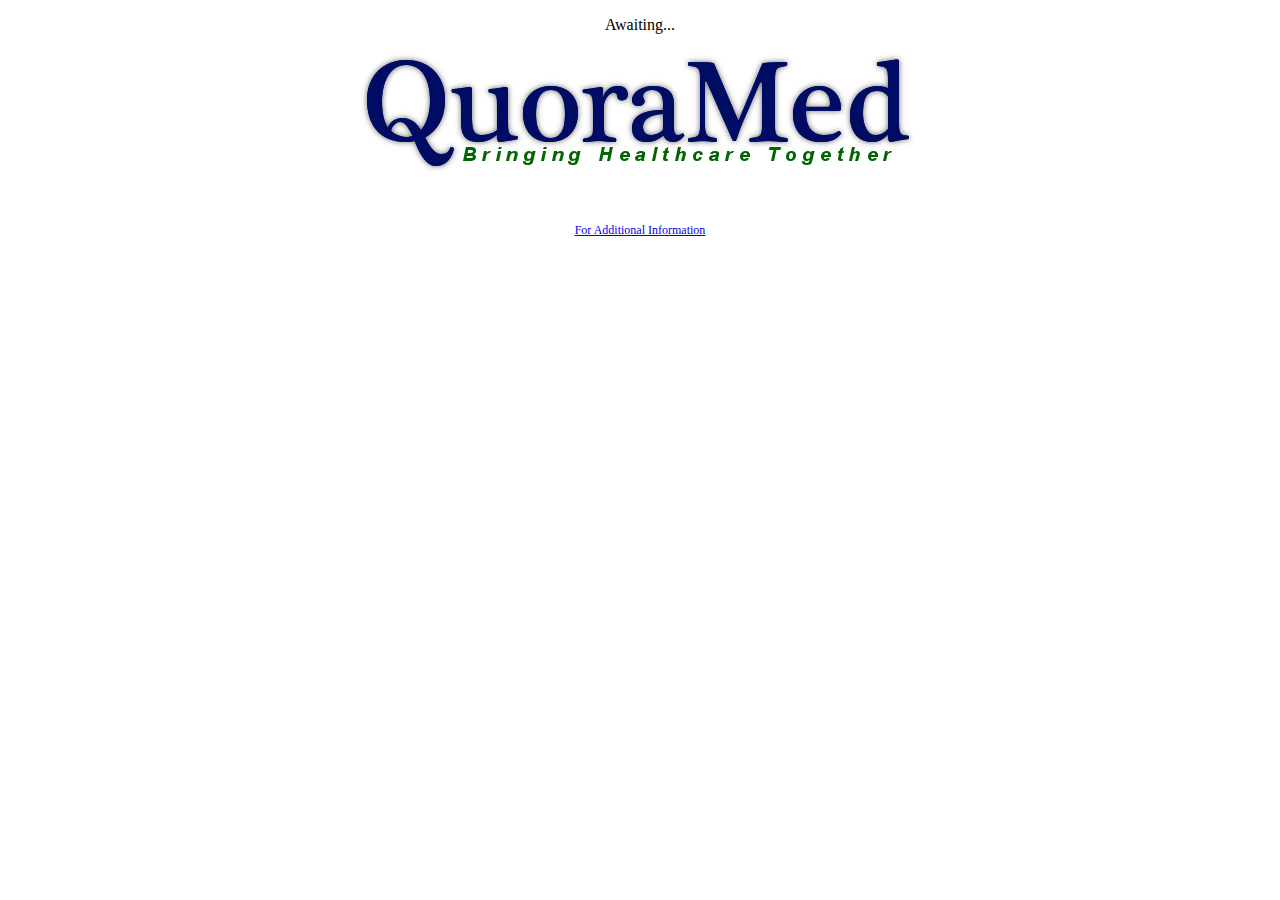
<file: QuoraMed/index.html>
<!doctype html>
<html>
<head>
    <title>QuoraMed - Working Together = Better Outcomes</title>

    <meta charset="utf-8" />
    <meta http-equiv="Content-type" content="text/html; charset=utf-8" />
    <meta name="viewport" content="width=device-width, initial-scale=1" />
     
</head>

<body>
	<p align="center">Awaiting...
	<p>
	<p>
	<p align="center"><img src="QuoraMedLogo.png"></p>
	
<p>
<p>
<p>
<a href="mailto:info@quoramed.com"><p style="font-size:75%" align="center">For Additional Information</P></a>
</div>
</body>
</html>
</file>
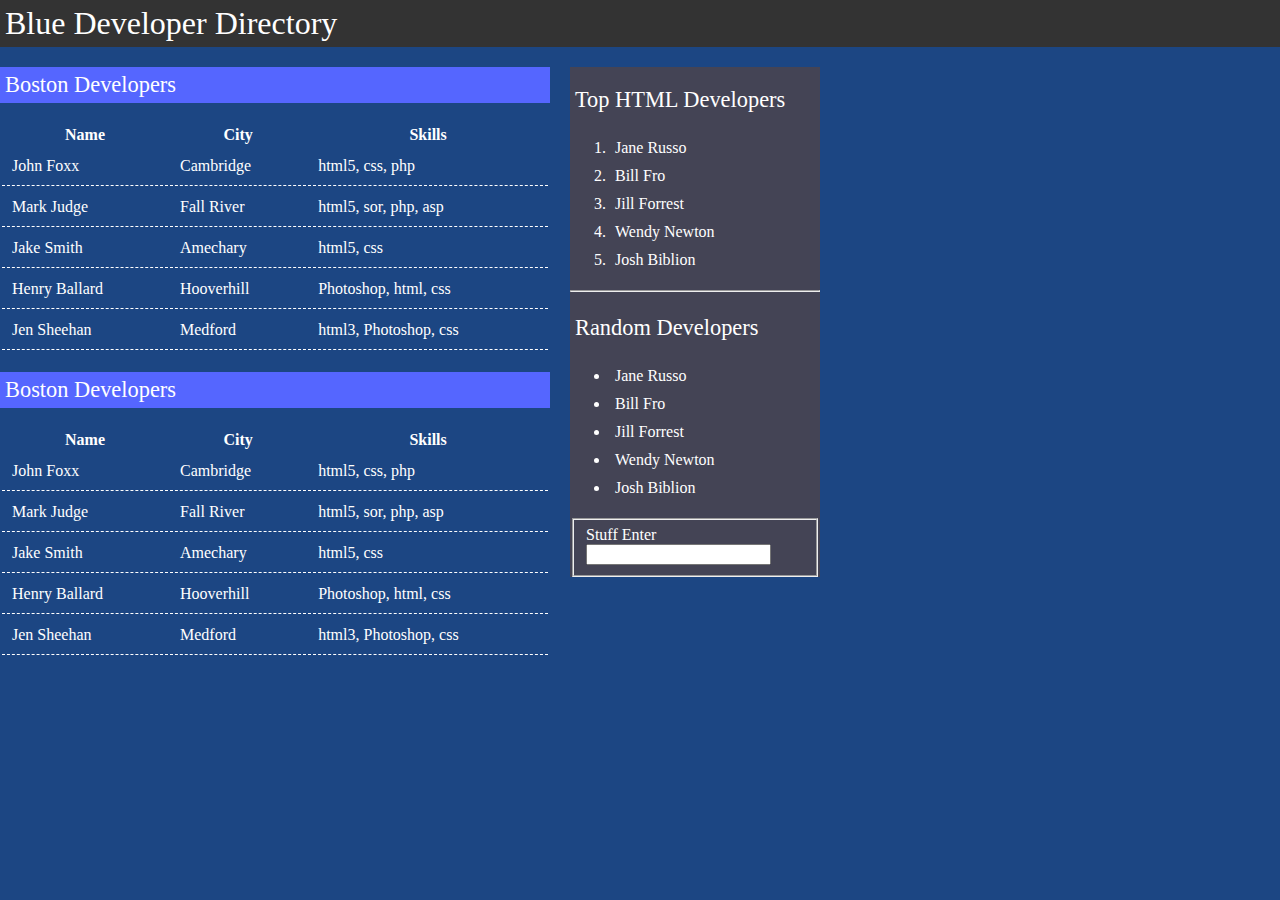
<file: Other Class/BlueDev/index.html>
<!doctype html>
<html>
<head>
<title>My First Website</title>
 <meta charset="utf-8" />
 <meta http-equiv="Content-type" content="text/html; charset=utf-8" />
 <meta name="viewport" content="width=device-width, initial-scale=1" />
 <meta name="viewport" content="width=device-width, initial-scale=1" />
 <meta name="description" content="A jouney of a thousand miles begins with a
single step." />

<style type="text/css">

	body {
		margin: 0;
		background-color:	#1c4683;
	}
	#topBanner {
		margin: 0;
		width: 100%;
		color:	white;
		background-color: #333;
		font-size: 2em;
		padding: 5px;
	}
	
	.tableHead {
		color:	white;
		font-size: 1.4em;
		padding:	5px;
	}
	
	#rightCol {
		float:	left;
		width: 550px;
		margin: 20px 0 0 0;
	}
	
	.devTable {
		margin:	0;
		width:	100%;
		color:	white;
		padding-top:	20px;
		padding-bottom:	20px;
	}
	
	.devTable td {
		border-width: 0 0 2px 0;
		border-bottom: 1px;
		border-bottom-color: white;
		border-bottom-style: dashed;
		padding:	10px;
	}
	
	#leftCol {
		float:	left;
		width: 250px;
		margin: 20px 0 0 20px;
		background-color: #444455;
		color: white;
	
	}
	
	#leftCol li {
		padding: 5px;
	}
	
	
</style>
</head>


<body>
	<div id="topBanner">Blue Developer Directory
	</div>
	<div id="rightCol">
		<div class="tableHead"  style="background-color:#5566ff; ">
			Boston Developers
		</div>
		<table class="devTable">
		<tr><th>Name</th><th>City</th><th>Skills</th></tr>
		<tr><td>John Foxx</td><td>Cambridge</td><td>html5, css, php</td></tr>
		<tr><td>Mark Judge</td><td>Fall River</td><td>html5, sor, php, asp</td></tr>
		<tr><td>Jake Smith</td><td>Amechary</td><td>html5, css</td></tr>
		<tr><td>Henry Ballard</td><td>Hooverhill</td><td>Photoshop, html, css</td></tr>
		<tr><td>Jen Sheehan</td><td>Medford</td><td>html3, Photoshop, css</td></tr>
		</table>
		<div class="tableHead"  style="background-color:#5566ff; ">
			Boston Developers
		</div>
		<table class="devTable">
		<tr><th>Name</th><th>City</th><th>Skills</th></tr>
		<tr><td>John Foxx</td><td>Cambridge</td><td>html5, css, php</td></tr>
		<tr><td>Mark Judge</td><td>Fall River</td><td>html5, sor, php, asp</td></tr>
		<tr><td>Jake Smith</td><td>Amechary</td><td>html5, css</td></tr>
		<tr><td>Henry Ballard</td><td>Hooverhill</td><td>Photoshop, html, css</td></tr>
		<tr><td>Jen Sheehan</td><td>Medford</td><td>html3, Photoshop, css</td></tr>
		</table>
	</div>
	<div id="leftCol">
	<div class="tableHead" style="padding-top:	20px;">Top HTML Developers</div>
	<ol>
		<li>Jane Russo</li>
		<li>Bill Fro</li>
		<li>Jill Forrest</li>
		<li>Wendy Newton</li>
		<li>Josh Biblion</li>
	</ol>
	<hr />
	<div class="tableHead" style="padding-top:	15px;">Random Developers</div>
	<ul>
		<li>Jane Russo</li>
		<li>Bill Fro</li>
		<li>Jill Forrest</li>
		<li>Wendy Newton</li>
		<li>Josh Biblion</li>
	</ul>
	<div id=forms>
		<form>
			<fieldset name="Form Stuff">Stuff
			<label for="password"> Enter</label><input name="password" type="password">
			</fieldset>
		</form>
	</div>
	</div>


</body>
</html>
</file>
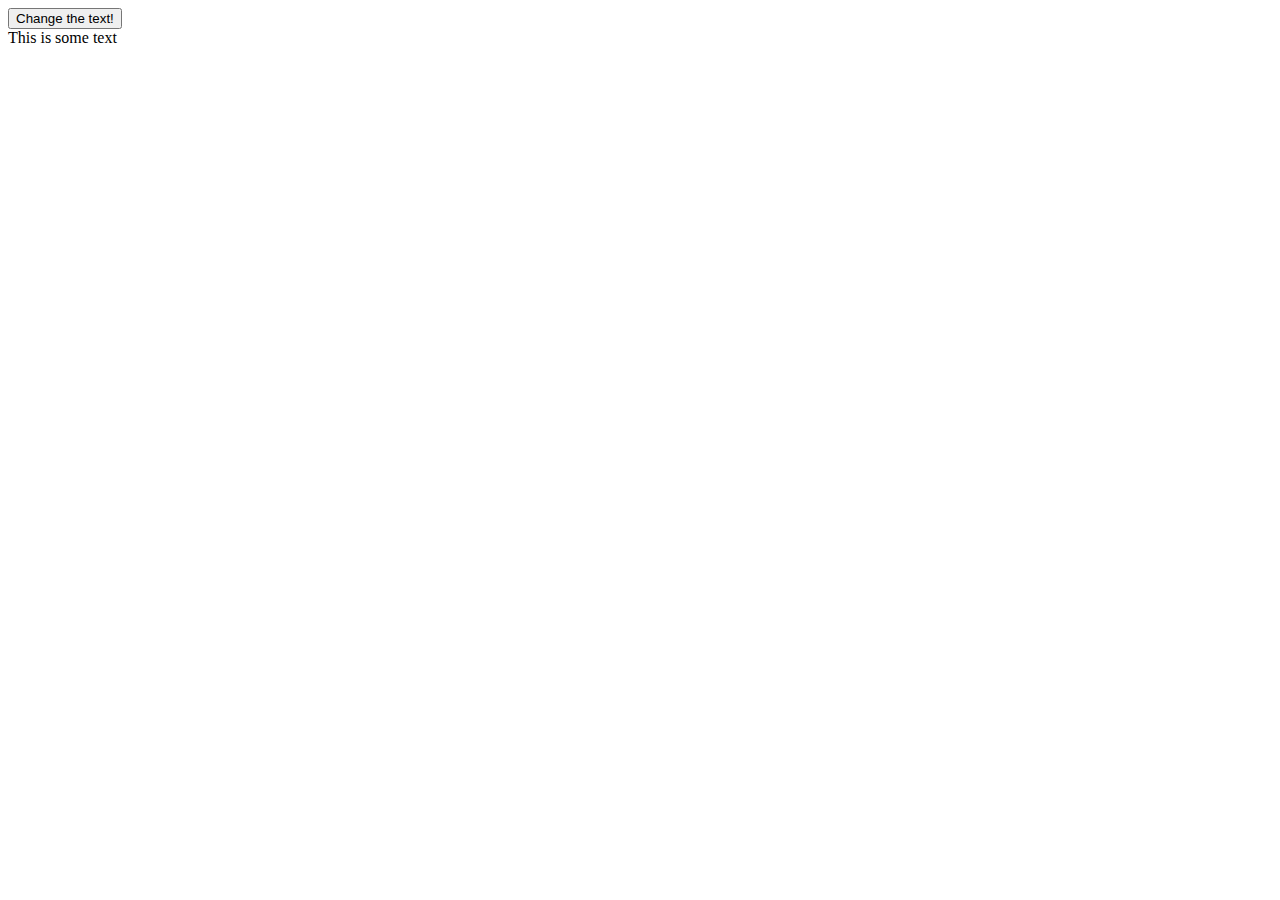
<file: 3. Javascript/circle.html>
<html>
<head>
 <title>My First Website</title>
 <meta charset="utf-8" />
 <meta http-equiv="Content-type" content="text/html; charset=utf-8" />
 <meta name="viewport" content="width=device-width, initial-scale=1" />
 <meta name="description" content="A jouney of a thousand miles begins with a
single step." />

<style type=""text/css">

</style>
</head>


<body>
<button id="stylesChanger">Change the text!</button>

<div id="firstDiv">This is some text</div>



<script type="text/javascript">
	var myArray=new Array();
	myArray[0]="Pizza";
	myArray[1]="Hot Dogs";
	console.log(myArray);
	
	document.getElementById("stylesChanger").onclick=function() {
		document.getElementById("firstDiv").innerHTML=myArray[0];
	}
	var myArray2=["test", "this", "array", "structure"]
	console.log(myArray2);
	
</script>	
</body>
</html>
</file>
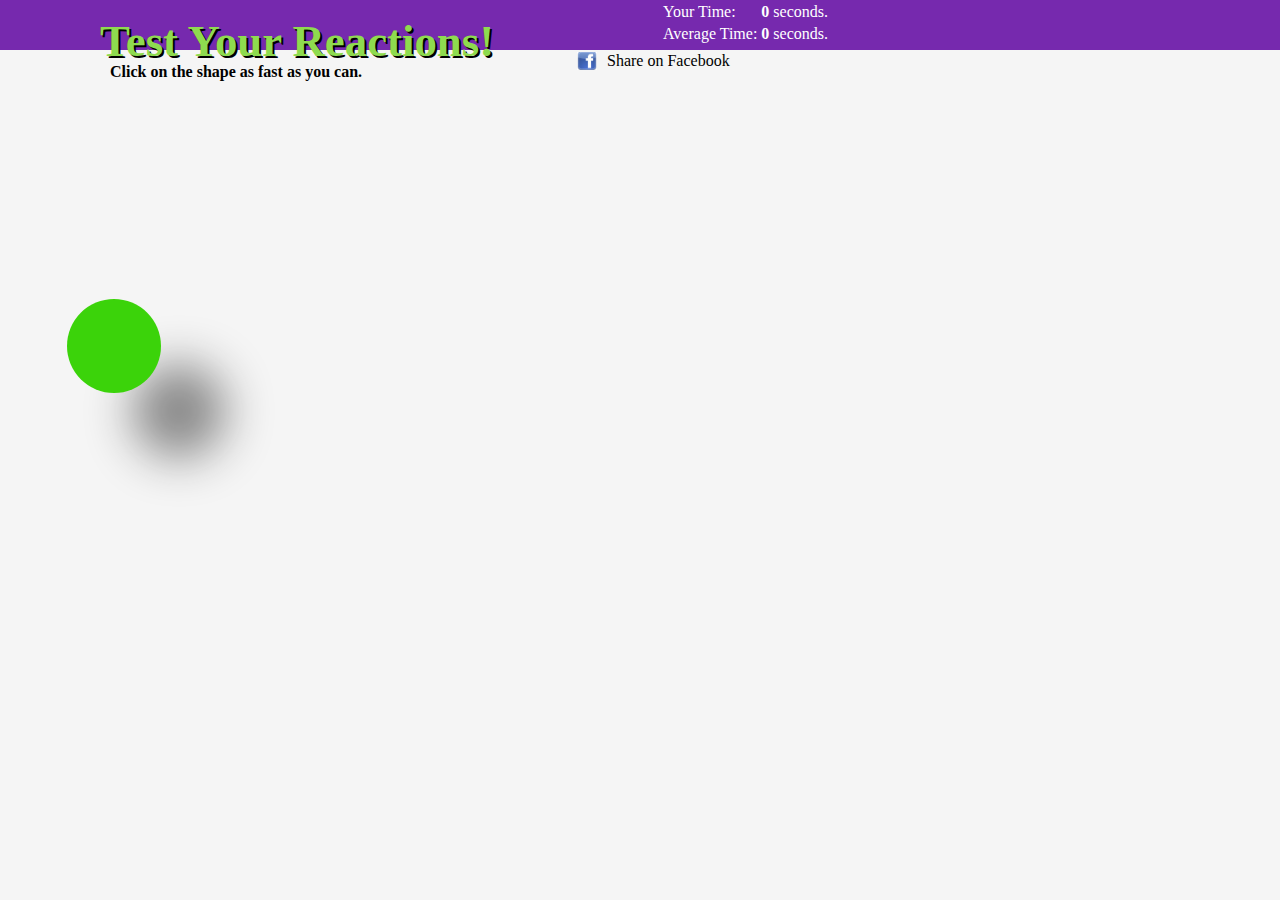
<file: 3. Javascript/game.html>
<html>
<head>
 <title>Clara and Nolan's Game</title>
 <meta charset="utf-8" />
 <meta http-equiv="Content-type" content="text/html; charset=utf-8" />
 <meta name="viewport" content="width=device-width, initial-scale=1" />
 <meta name="description" content="A jouney of a thousand miles begins with a
single step." />


<style type="text/css">

	.break {
		clear:both;
		}

	body {
		font-family:Verdana;
		margin:0;
		background-color: #f5f5f5;
	}

	#topBanner {
		background-color:	#7629ae;
		width:				100%;
		height:				50px;
		font-family: verdana;
		margin: 0;
		}

	#fixedW {
		width:1100px;
		height: 600px;
		margin:0 auto;
	}

	#head {
		float: left;
		margin:0;
		padding:0;
		color:8EDB4F; 
		text-shadow: 2px 2px #000000;
		font-size: 1.4em;
		position: relative;
		top: -15px;
		left: 10px;
		width: 570px;
	}

	#scoreBox {
		padding: 0;
		margin:0; 
		float:left;
	}
	
	#scoreTable {
		color:white;
		padding: 0;
	}

	#instruct {
		float:left;
		position: relative;
		margin: 0;
		padding: 0;
		left: 20px;
		top: -70px;
	}

	#box {
		position: relative;
		float: left;
		height: 100px;
		width: 100px;
		border: 20px;
		display: none;
	}

	#time {
		font-weight:bold;
	}
	#Avg {
		font-weight:bold;
	}

	#footer {
		float: center;
		margin:0;
		padding:0;
		color:8EDB4F; 
		position: relative;
		top: 0;
		left: 300px;
		width: 570px;
	}

	#social {
		margin: 0;
		padding: 0;
		position: relative;
		float: left;
		top: -60px;
		left: 235px;
		background-image:url("images/facebook.jpg");
		background-size: 20px;
		background-position: left;
		background-repeat: no-repeat;
		padding-left: 30px;
	}


	
	

</style>

</head>



<body>
<div id="topBanner">
	<div id="fixedW">
		<div id="head">
			<h1>Test Your Reactions!</h1>
		</div>
		<div id="scoreBox">
			<table id="scoreTable"><tr><td>Your Time:</td><td><span id="Time">0</span> seconds.</td></tr>
			<tr><td>Average Time:</td><td><span id="Avg">0</span> seconds.</td></tr>
			</table>
		</div>
		<div class="break">
		</div>
		<div id="instruct"><h4> Click on the shape as fast as you can.</h4>
		</div>
		<div id="social">
			Share on Facebook</a>
		</div>
		<div id="box"></div>
		<div class="break">
		</div>
		
	</div>
	<div id="footer">
			
	</div>
</div>

<script type="text/javascript">	

	var clickedTime;	var createdTime;	var reactionTime;	var avgTime = []; var average;

	function fbShare(url, title, descr, image, winWidth, winHeight) {
        var winTop = (screen.height / 2) - (winHeight / 2);
        var winLeft = (screen.width / 2) - (winWidth / 2);
        window.open('http://www.facebook.com/sharer.php?s=100&p[title]=' + title + '&p[summary]=' + descr + '&p[url]=' + url + '&p[images][0]=' + image, 'sharer', 'top=' + winTop + ',left=' + winLeft + ',toolbar=0,status=0,width='+winWidth+',height='+winHeight);
    }

	function randColor() {
		myColor=Math.random();
		myColor=myColor*16777215;
		myColor=Math.floor(myColor);
		return("#"+myColor.toString(16))
	}

	function getArrayAverage(p1) {
		var arraySum = 0;
		for (var i = p1.length - 1; i >= 0; i--) {
		arraySum=arraySum + p1[i];
		//alert(p1[i]+"/"+arraySum);
		};
		return(arraySum/p1.length);
	}

	function showBox(p1) {
		//var time=Math.random();
		var remain = Math.floor((Math.random() * 10) % 2);
		var topVal = (Math.floor(Math.random() * 400)) + 100;
		var leftVal = Math.floor(Math.random() * 500);
		var size = Math.floor(Math.random() * 300 +10);
		var  hShadow=  Math.floor(size * .7);
		var shSize = Math.floor(size*.5);
		var radius = size/2;

		//alert(hShadow+"px "+hShadow+"px "+shSize+"px #666666");
		//time=time*5000;
	
		setTimeout(function() {
			if (remain == 0) {
				document.getElementById("box").style.borderRadius=radius+"px";
			}else {
				document.getElementById("box").style.borderRadius="5px";
			};
			document.getElementById("box").style.boxShadow=hShadow+"px "+hShadow+"px "+shSize+"px #888888";
			document.getElementById("box").style.position="absolute";
			document.getElementById("box").style.left=leftVal+"px";
			document.getElementById("box").style.top=topVal+"px";
			document.getElementById("box").style.height=size+"px";
			document.getElementById("box").style.width=size+"px";
			document.getElementById("box").style.backgroundColor=randColor();
			document.getElementById("box").style.display="block";
			createdTime=Date.now();
		}, p1)
	}

	//for (var i = 0; i < 10; i++) {
			showBox(100);
//	}

	document.getElementById("box").onclick=function() {
		clickedTime=Date.now();
		reactionTime=clickedTime-createdTime;
		reactionTime=reactionTime/1000;
		avgTime[avgTime.length] = reactionTime;
		average=getArrayAverage(avgTime);
		average=average.toFixed(2);
		document.getElementById("Avg").innerHTML=average;
		document.getElementById("Time").innerHTML=reactionTime;
		this.style.display="none";
		for (var y = 0; y < 30; y++) {
			showBox(100);
		};
		var time=Math.random();
		time=time*5000;
	
		showBox(time);
		
	}

	document.getElementById("social").onclick=function () {
		fbShare('http://www.quoramed.com/game.html', 'Fb Share', 'Facebook share popup', 'http://goo.gl/dS52U', 520, 350);
	}

</script>	
</body>
</html>
</file>
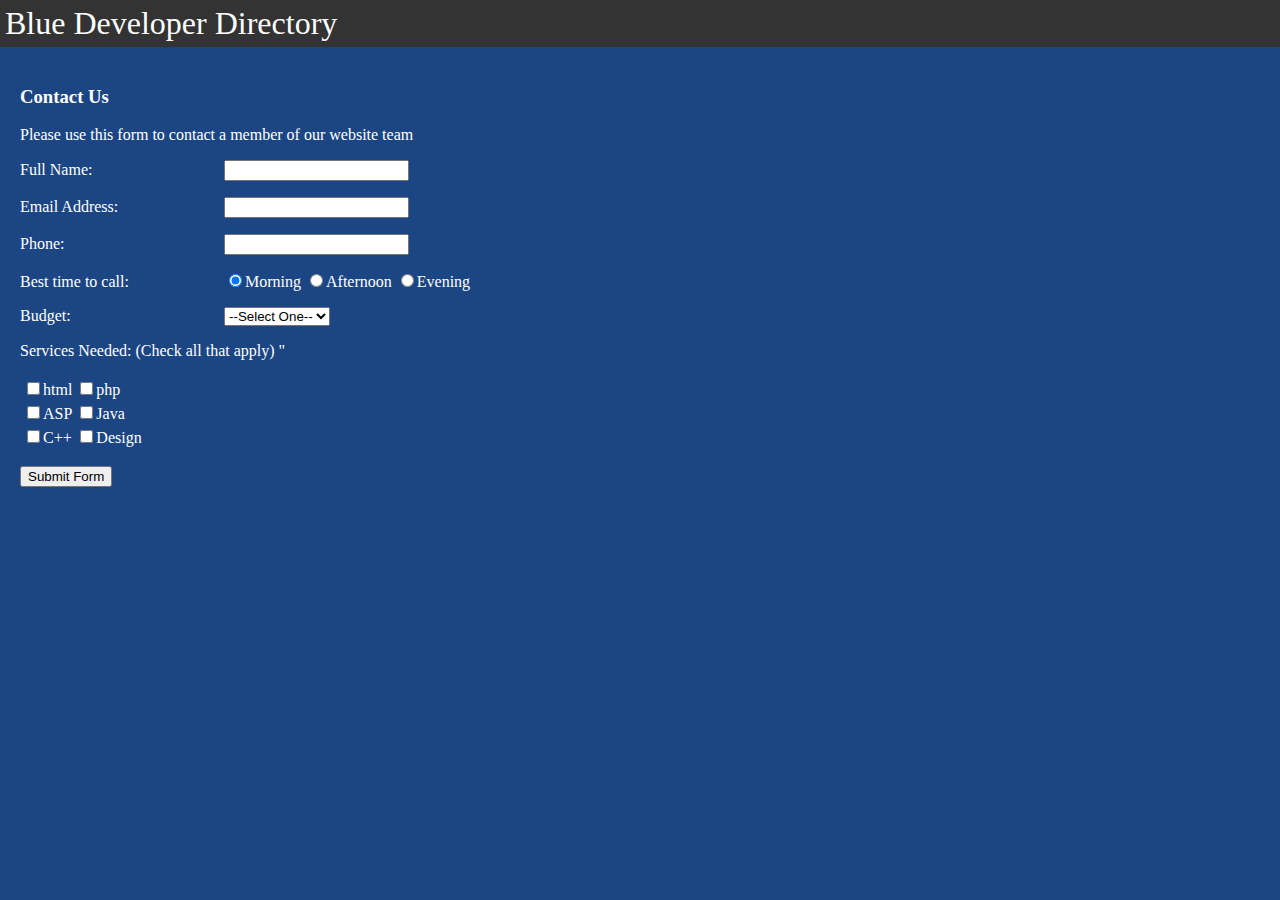
<file: Other Class/BlueDev/contact_form.html>
<!doctype html>
<html>
<head>
<title>My First Website</title>
 <meta charset="utf-8" />
 <meta http-equiv="Content-type" content="text/html; charset=utf-8" />
 <meta name="viewport" content="width=device-width, initial-scale=1" />
 <meta name="viewport" content="width=device-width, initial-scale=1" />
 <meta name="description" content="A jouney of a thousand miles begins with a
single step." />

<style type="text/css">

	body {
		margin: 0;
		background-color:	#1c4683;
	}
	#topBanner {
		margin: 0;
		width: 100%;
		color:	white;
		background-color: #333;
		font-size: 2em;
		padding: 5px;
	}
	
	.tableHead {
		color:	white;
		font-size: 1.4em;
		padding:	5px;
	}
	
	#leftCol {
		float:	left;
		margin: 20px;
		color: white;
	}
	
	#rightCol {
		float:	left;
		width: 3000px;
		margin: 20px 0 0 20px;
		background-color: #444455;
		color: white;
	
	}
	
	#leftCol li {
		padding: 5px;
	}
	h3 {
		
	}
	
	label {
		display:inline-block;
		width:200px;
	}
	
</style>
</head>


<body>
	<div id="topBanner">Blue Developer Directory
	</div>
	<div id="leftCol">
		<h3>Contact Us</h3>
		<p>Please use this form to contact a member of our website team</p>
		<form action="process.php" method="post">
			<p>
				<label for="name">Full Name: </label>
				<input type="text" name="name"/>
			</p>
			<p>
				<label for="email">Email Address: </label>
				<input type="text" name="email"/>
			</p>
			<p>
				<label for="phone">Phone: </label>
				<input type="text" name="phone"/>
			</p>
			<p>
				<label for="call">Best time to call: </label>
				<input type="radio" name="call" value="morning" checked/>Morning
				<input type="radio" name="call" value="afternoon" />Afternoon
				<input type="radio" name="call" value="evenong" />Evening
			</p>
			<p>
				<label for="budget">Budget: </label>
				<select type="list" name="budget">
					<option>--Select One--</option>
					<option value="$100=$500">$100-$500</option>
					<option value="$100=$500">$500-$1000</option>
					<option value="$100=$500">$1000-$5000</option>
					<option value="$100=$500">$5000+</option>
				</select>
			</p>
			<p>
				<label style="width:400px;"for="services">Services Needed: (Check all that apply) "</label>
				<table>
					<tr>
						<td><input type="checkbox" name="services" value="html">html</td>
						<td><input type="checkbox" name="services" value="php">php</td>
					</tr>
					<tr>
						<td><input type="checkbox" name="services" value="asp">ASP</td>
						<td><input type="checkbox" name="services" value="java">Java</td>
					</tr>
					<tr>
						<td><input type="checkbox" name="services" value="c">C++</td>
						<td><input type="checkbox" name="services" value="design">Design</td>
					</tr>
				</table>
			</p>
			<p>
				<input type="submit" name="submit" value="Submit Form" />
			</p>
		</form>
	</div>
	<div id="rightCol">
	</div>	
	<div id="leftCol">
	</div>


</body>
</html>
</file>
